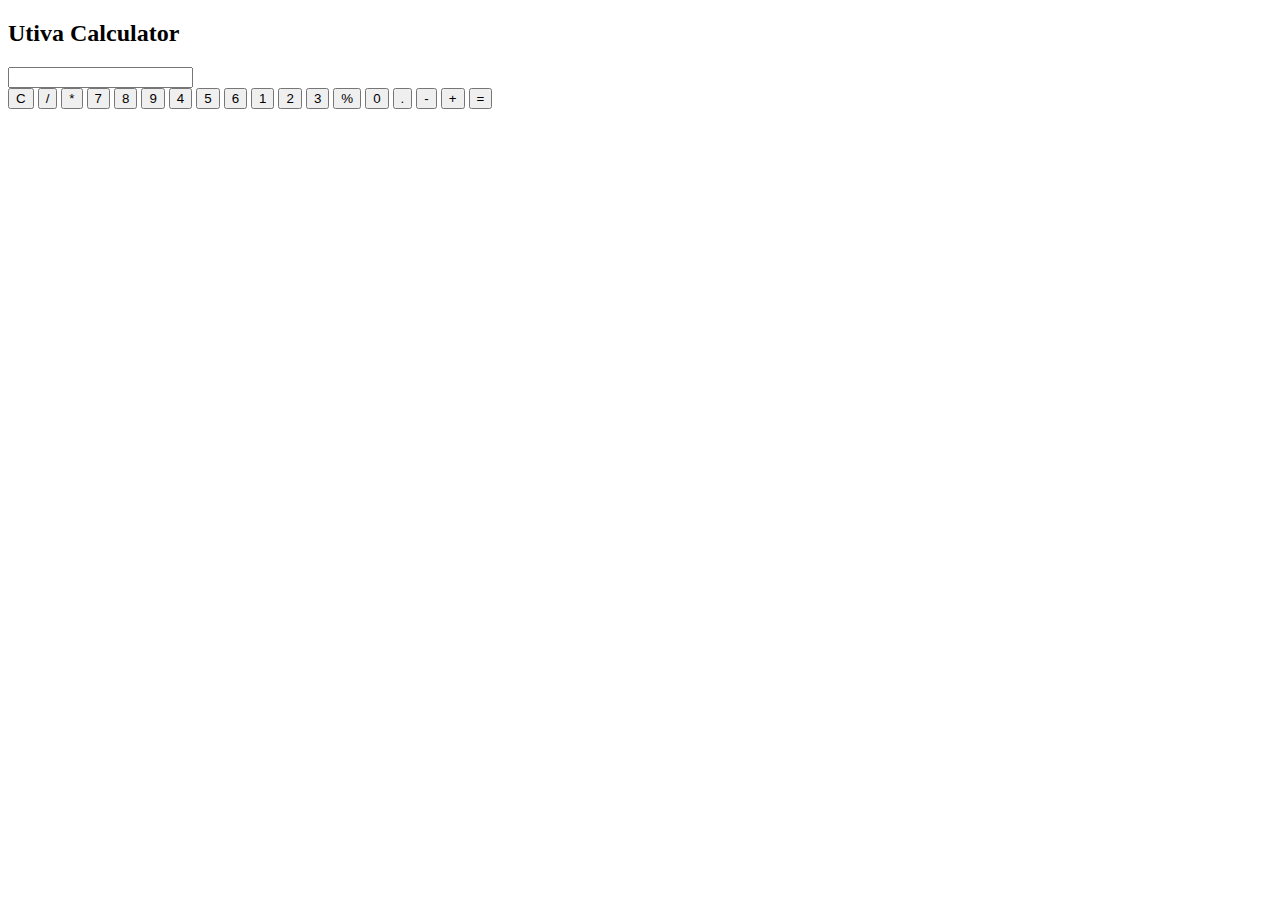
<file: calc.html>
<!DOCTYPE html>
<html lang="en">
  <head>
    <meta charset="UTF-8" />
    <meta http-equiv="X-UA-Compatible" content="IE=edge" />
    <meta name="viewport" content="width=device-width, initial-scale=1.0" />
    <title>Calculator Project</title>
  </head>
  <body>
    <h2>Utiva Calculator</h2>
    <div class="calculator__container">
      <input type="text" />
      <div class="buttons">
        <button>C</button>
        <button>/</button>
        <button>*</button>
        <button>7</button>
        <button>8</button>
        <button>9</button>
        <button>4</button>
        <button>5</button>
        <button>6</button>
        <button>1</button>
        <button>2</button>
        <button>3</button>
        <button>%</button>
        <button>0</button>
        <button>.</button>
        <button>-</button>
        <button>+</button>
        <button>=</button>
      </div>
    </div>
  </body>
</html>
</file>
